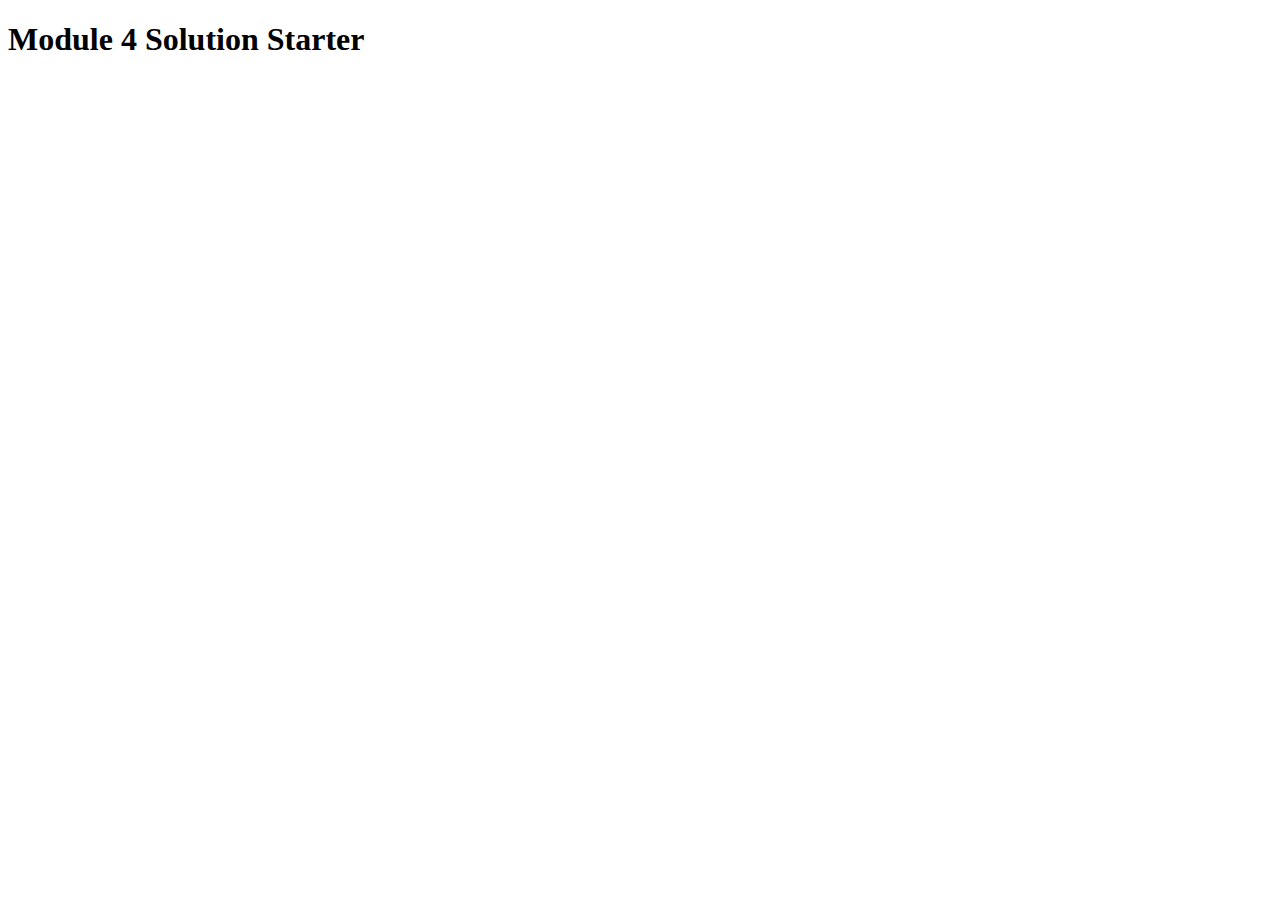
<file: mod4_sol/index.html>
<!DOCTYPE html>
<html>
<head>
  <meta charset="utf-8">
  <title>Module 4 Solution Starter</title>
  <script src="SpeakHello.js"></script>
  <script src="SpeakGoodBye.js"></script>
  <script src="script.js"></script>
</head>
<body>
  <h1>Module 4 Solution Starter</h1>
</body>
</html>
</file>
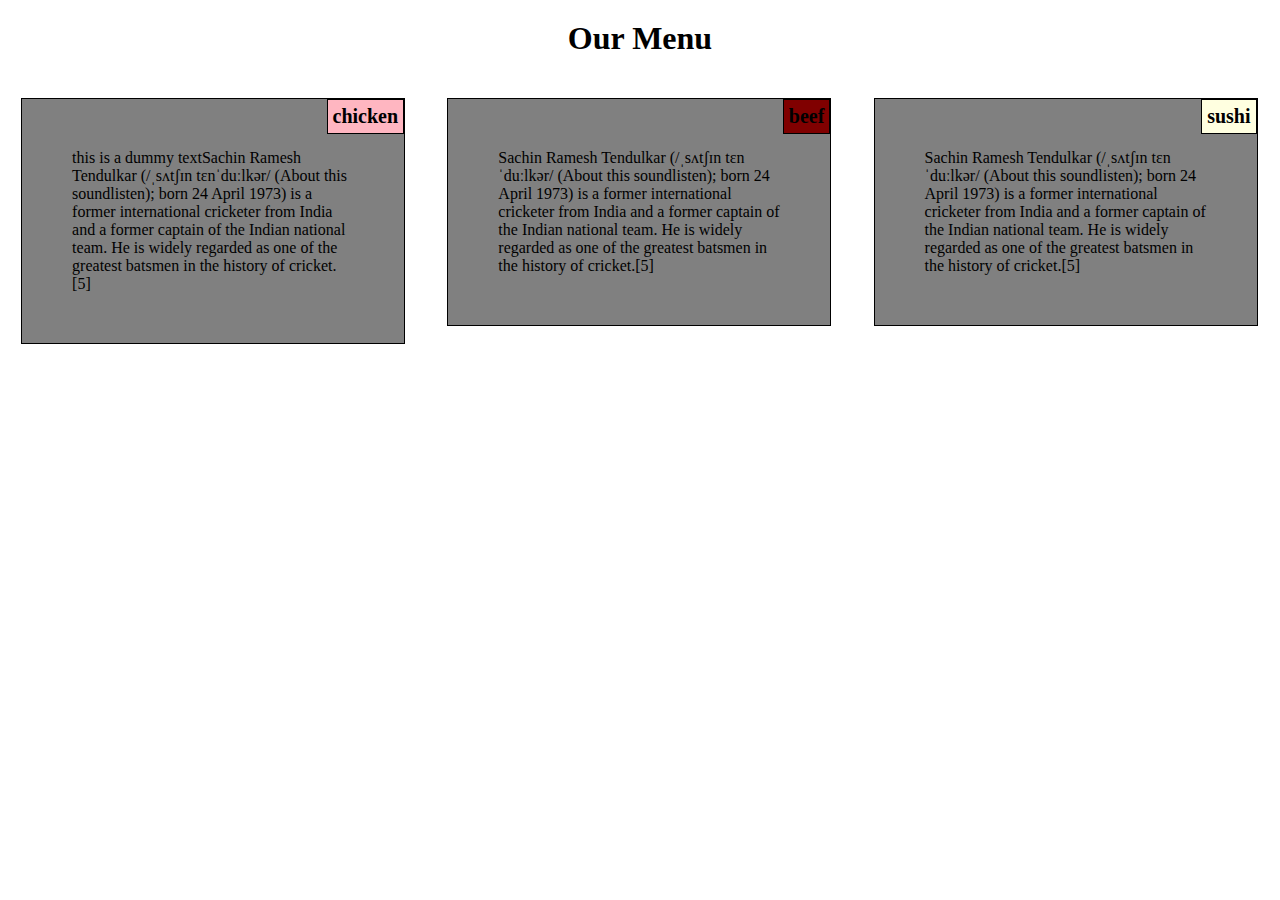
<file: mod2_sol/sol.html>
<!DOCTYPE html>
<html>
<head>
	<meta charset="utf-8">
	<meta name="viewport" content="width=device-width, initial-scale=1">
	<title>solution assignment 2</title>
	<link href="done.css" rel="stylesheet" type="text/css" >
</head>
<body>
<h1>our menu</h1>

<section class="col-dt-4 col-tb-6 col-mb-12">
		<h2 id="box1">chicken</h2>
		<p>this is a dummy textSachin Ramesh Tendulkar (/ˌsʌtʃɪn tɛnˈduːlkər/ (About this soundlisten); born 24 April 1973) is a former international cricketer from India and a former captain of the Indian national team. He is widely regarded as one of the greatest batsmen in the history of cricket.[5] </p>
		</section>
		<section class="col-dt-4 col-tb-6 col-mb-12">
			<h2 id="box2">beef</h2>
			<p>
				Sachin Ramesh Tendulkar (/ˌsʌtʃɪn tɛnˈduːlkər/ (About this soundlisten); born 24 April 1973) is a former international cricketer from India and a former captain of the Indian national team. He is widely regarded as one of the greatest batsmen in the history of cricket.[5] </p>
		</section>
		<section class="col-dt-4 col-tb-12 col-mb-12">
			<h2 id="box3">sushi</h2>
			<p>
				Sachin Ramesh Tendulkar (/ˌsʌtʃɪn tɛnˈduːlkər/ (About this soundlisten); born 24 April 1973) is a former international cricketer from India and a former captain of the Indian national team. He is widely regarded as one of the greatest batsmen in the history of cricket.[5] </p>
		</section>



</body>
</html>
</file>
<file: mod2_sol/done.css>
/**********base styling***********/

*
{

	box-sizing:border-box;
	margin:0px;
	padding:0px;
}
h1
{
	text-align:center;
	font-family:aerial;
	text-transform: capitalize;
	margin-top:20px;
	margin-bottom:20px;
}

	
h2
{
	position: absolute;
	top: 0;
	right: 0;
	border: 1px solid black;
	padding: 5px;
	font-size: 125%
}


p
{
	margin-right: auto;
  	margin-left: auto;	
  	font-size: 100%
	
}
section
{
	position:relative;
	border: 1px solid black;
	margin: 1.65%;
	padding: 45px;
	background-color: gray;
	padding: 50px;
	
}
#box1
{
	background-color: lightpink;
}
#box2
{
	background-color: maroon;
}
#box3
{
	background-color:lightyellow;
}
/**********for large devices************/
@media (min-width: 992px) {
  .col-dt-1, .col-dt-2, .col-dt-3, .col-dt-4, .col-dt-5, .col-dt-6, .col-dt-7, .col-dt-8, .col-dt-9, .col-dt-10, .col-dt-11, .col-dt-12 {
    float: left;
  }
  .col-dt-1 {
    width: 8.33%;
  }
  .col-dt-2 {
    width: 16.66%;
  }
  .col-dt-3 {
    width: 25%;
  }
  .col-dt-4 {
    width: 30%;
  }
  .col-dt-5 {
    width: 41.66%;
  }
  .col-dt-6 {	
    width: 50%;
  }
  .col-dt-7 {
    width: 58.33%;
  }
  .col-dt-8 {
    width: 66.66%;
  }
  .col-dt-9 {
    width: 74.99%;
  }
  .col-dt-10 {
    width: 83.33%;
  }
  .col-dt-11 {
    width: 91.66%;
  }
  .col-dt-12 {
    width: 100%;
  }
}



/********** Tablet Version **********/

@media (min-width: 768px) and (max-width: 991px) {
  .col-tb-1, .col-tb-2, .col-tb-3, .col-tb-4, .col-tb-5, .col-tb-6, .col-tb-7, .col-tb-8, .col-tb-9, .col-tb-10, .col-tb-11, .col-tb-12 {
    float: left;

  }
  .col-tb-1 {
    width: 8.33%;
  }
  .col-tb-2 {
    width: 16.66%;
  }
  .col-tb-3 {
    width: 25%;
  }
  .col-tb-4 {
    width: 33.33%;
  }
  .col-tb-5 {
    width: 41.66%;
  }
  .col-tb-6 {
    width: 46.5%;
  }
  .col-tb-7 {
    width: 58.33%;
  }
  .col-tb-8 {
    width: 66.66%;
  }
  .col-tb-9 {
    width: 74.99%;
  }
  .col-tb-10 {
    width: 83.33%;
  }
  .col-tb-11 {
    width: 91.66%;
  }
  .col-tb-12 {
    width: 96.5%;
  }
}



/********** Mobile Version **********/

@media (max-width: 767px) {
  .col-mb-1, .col-mb-2, .col-mb-3, .col-mb-4, .col-mb-5, .col-mb-6, .col-mb-7, .col-mb-8, .col-mb-9, .col-mb-10, .col-mb-11, .col-mb-12 {
    float: left;

  }
  .col-mb-1 {
    width: 8.33%;
  }
  .col-mb-2 {
    width: 16.66%;
  }
  .col-mb-3 {
    width: 25%;
  }
  .col-mb-4 {
    width: 33.33%;
  }
  .col-mb-5 {
    width: 41.66%;
  }
  .col-mb-6 {
    width: 50%;
  }
  .col-mb-7 {
    width: 58.33%;
  }
  .col-mb-8 {
    width: 66.66%;
  }
  .col-mb-9 {
    width: 74.99%;
  }
  .col-mb-10 {
    width: 83.33%;
  }
  .col-mb-11 {
    width: 91.66%;
  }
  .col-mb-12 {
    width: 96.5%;
  }
</file>
